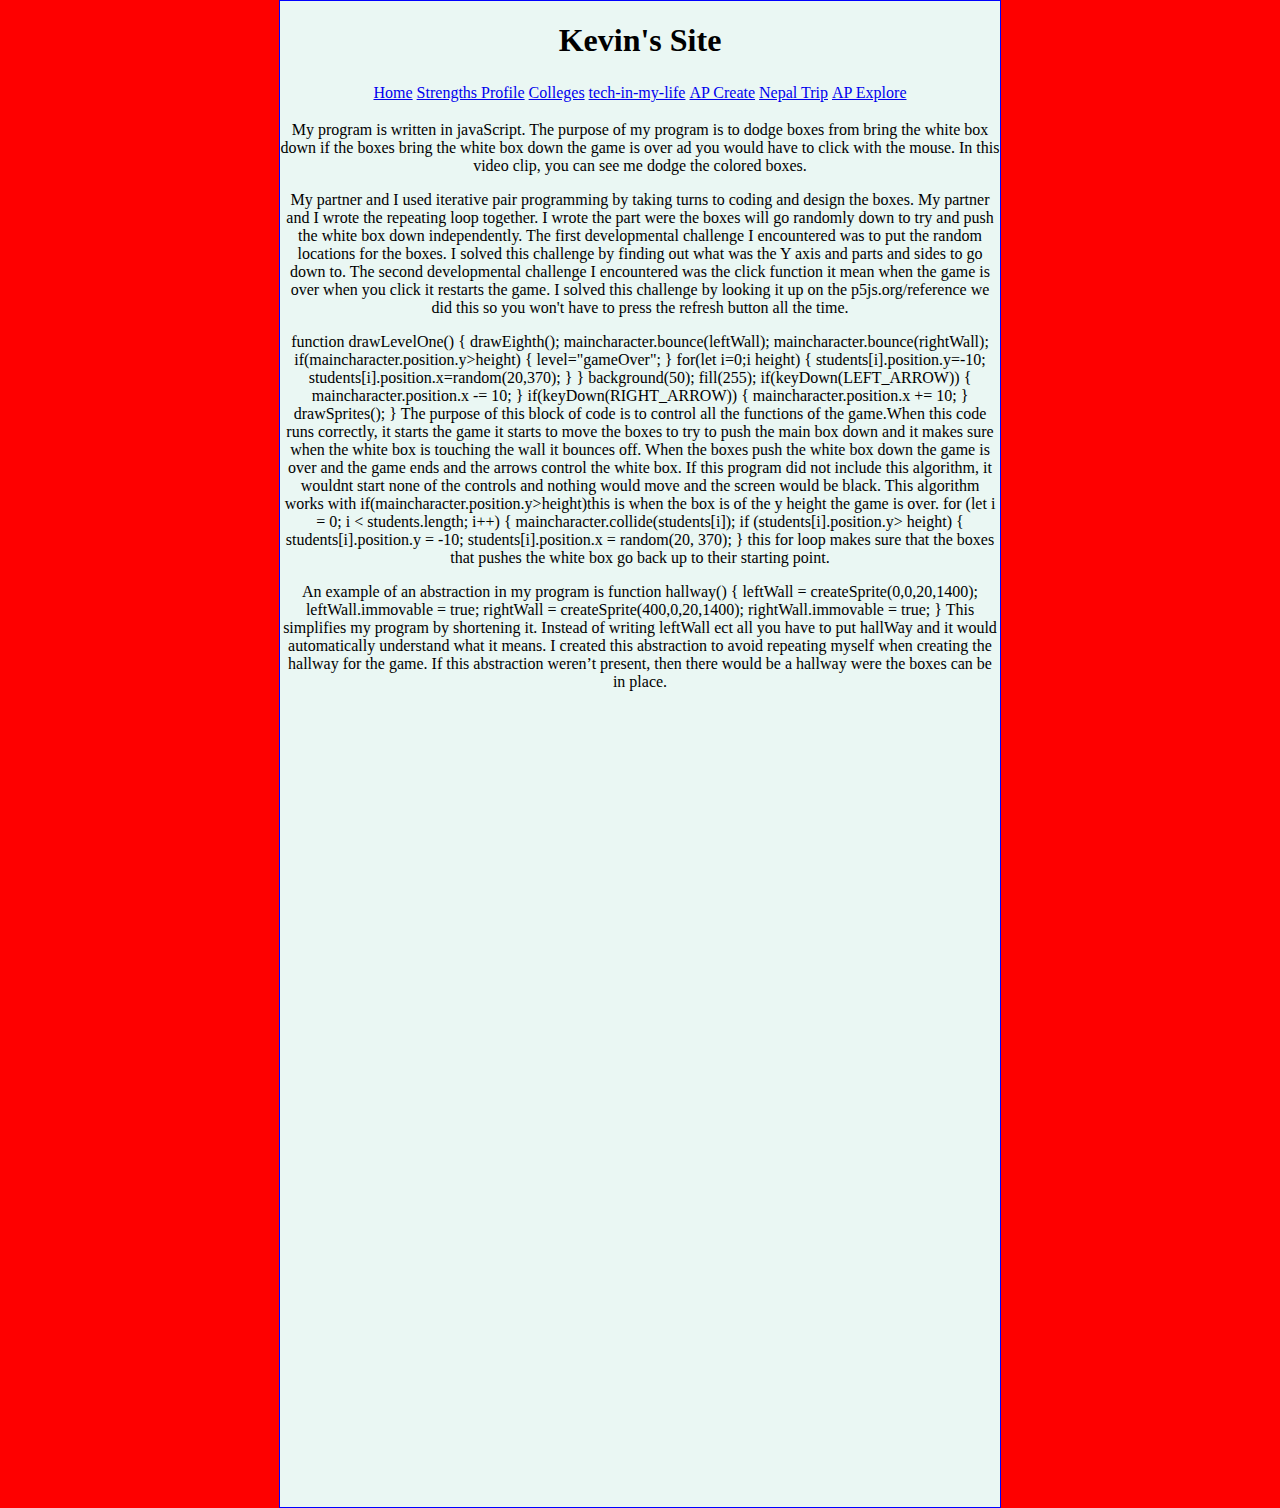
<file: ap-create.html>
<html>

<head>

    <title>Kevin’s Capstone Site</title>

    <link href="stylesheet.css" rel="stylesheet" />

</head>



<body class="tech-in-my-life">

    <div class="page">

        <div class="content">

            <h1>Kevin's Site</h1>
            <table class="nav">

                <tr>


                    <td><a href="index.html">Home</a></td>

                    <td><a href="strengths.html">Strengths Profile</a></td>

                    <td><a href="college.html">Colleges</a></td>

                    <td><a href="tech-in-my-life.html">tech-in-my-life</a></td>

                    <td><a href="ap-create.html">AP Create</a></td>

                    <td><a href="nepal-trip.html">Nepal Trip</a></td>

                    <td><a href="ap-explore.html">AP Explore</a></td>



                </tr>

            </table>
            <p>
                My program is written in javaScript. The purpose of my program is to dodge boxes from bring the white box down if the boxes bring the white box down the game is over ad you would have to click with the mouse. In this video clip, you can see me dodge the
                colored boxes.

            </p>
            <p>My partner and I used iterative pair programming by taking turns to coding and design the boxes. My partner and I wrote the repeating loop together. I wrote the part were the boxes will go randomly down to try and push the white box down independently.
                The first developmental challenge I encountered was to put the random locations for the boxes. I solved this challenge by finding out what was the Y axis and parts and sides to go down to. The second developmental challenge I encountered
                was the click function it mean when the game is over when you click it restarts the game. I solved this challenge by looking it up on the p5js.org/reference we did this so you won't have to press the refresh button all the time.</p>

            <p>function drawLevelOne() { drawEighth(); maincharacter.bounce(leftWall); maincharacter.bounce(rightWall); if(maincharacter.position.y>height) { level="gameOver"; } for(let i=0;i
                <students.length;i++) { maincharacter.collide(students[i]); if(students[i].position.y>height) { students[i].position.y=-10; students[i].position.x=random(20,370); } } background(50); fill(255); if(keyDown(LEFT_ARROW)) { maincharacter.position.x -= 10; } if(keyDown(RIGHT_ARROW)) { maincharacter.position.x += 10; } drawSprites();
                    } The purpose of this block of code is to control all the functions of the game.When this code runs correctly, it starts the game it starts to move the boxes to try to push the main box down and it makes sure when the white box is
                    touching the wall it bounces off. When the boxes push the white box down the game is over and the game ends and the arrows control the white box. If this program did not include this algorithm, it wouldnt start none of the controls
                    and nothing would move and the screen would be black. This algorithm works with if(maincharacter.position.y>height)this is when the box is of the y height the game is over. for (let i = 0; i
                    < students.length; i++) { maincharacter.collide(students[i]); if (students[i].position.y>
                        height) { students[i].position.y = -10; students[i].position.x = random(20, 370); } this for loop makes sure that the boxes that pushes the white box go back up to their starting point.
            </p>

            <p>An example of an abstraction in my program is function hallway() { leftWall = createSprite(0,0,20,1400); leftWall.immovable = true; rightWall = createSprite(400,0,20,1400); rightWall.immovable = true; } This simplifies my program by shortening
                it. Instead of writing leftWall ect all you have to put hallWay and it would automatically understand what it means. I created this abstraction to avoid repeating myself when creating the hallway for the game. If this abstraction weren’t
                present, then there would be a hallway were the boxes can be in place.

            </p>
            <div class="glitch-embed-wrap" style="height:800px; width: 100%;">
                <iframe src="https://glitch.com/embed/#!/embed/ap-create---task?path=hallway.js&previewSize=100" alt="ap-create---task on glitch" style="height: 100%; width: 100%; border: 0;"></iframe>
            </div>
        </div>
    </div>
</body>

</html>
</file>
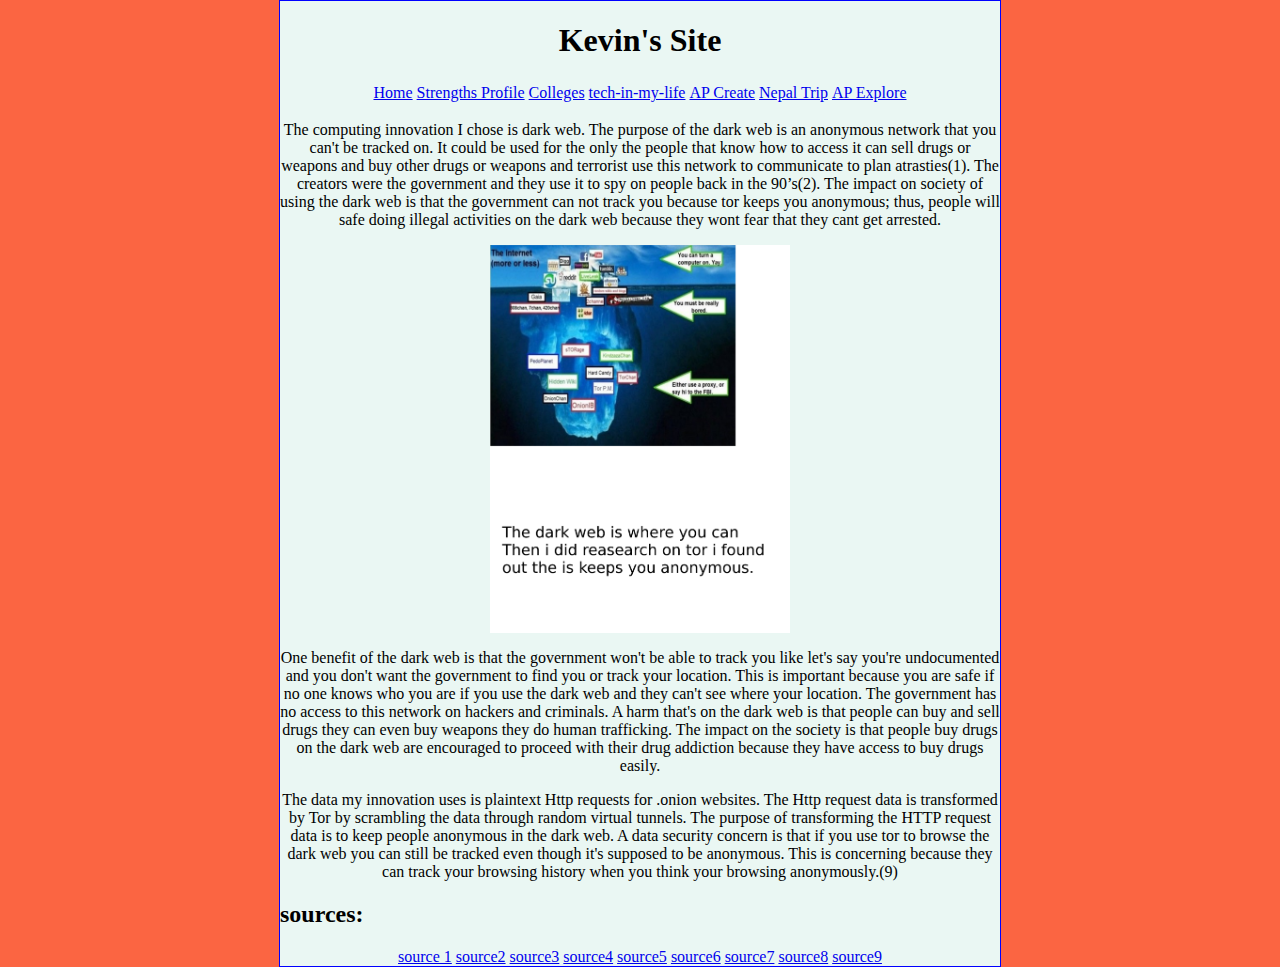
<file: ap-explore.html>
<html>

<head>

    <title>Kevin’s Capstone Site</title>

    <link href="stylesheet.css" rel="stylesheet" />

</head>



<body class="ap-explore">

    <div class="page">

        <div class="content">

            <h1>Kevin's Site</h1>
            <table class="nav">

                <tr>


                    <td><a href="index.html">Home</a></td>

                    <td><a href="strengths.html">Strengths Profile</a></td>

                    <td><a href="college.html">Colleges</a></td>

                    <td><a href="tech-in-my-life.html">tech-in-my-life</a></td>

                    <td><a href="ap-create.html">AP Create</a></td>

                    <td><a href="nepal-trip.html">Nepal Trip</a></td>

                    <td><a href="ap-explore.html">AP Explore</a></td>

                </tr>

            </table>
            <p>The computing innovation I chose is dark web. The purpose of the dark web is an anonymous network that you can't be tracked on. It could be used for the only the people that know how to access it can sell drugs or weapons and buy other drugs
                or weapons and terrorist use this network to communicate to plan atrasties(1). The creators were the government and they use it to spy on people back in the 90’s(2). The impact on society of using the dark web is that the government can
                not track you because tor keeps you anonymous; thus, people will safe doing illegal activities on the dark web because they wont fear that they cant get arrested.
            </p>
            <img src="thedarkweb.png" width="300px"></img>

            <p>One benefit of the dark web is that the government won't be able to track you like let's say you're undocumented and you don't want the government to find you or track your location. This is important because you are safe if no one knows who
                you are if you use the dark web and they can't see where your location. The government has no access to this network on hackers and criminals. A harm that's on the dark web is that people can buy and sell drugs they can even buy weapons
                they do human trafficking. The impact on the society is that people buy drugs on the dark web are encouraged to proceed with their drug addiction because they have access to buy drugs easily.
            </p>


            <p>The data my innovation uses is plaintext Http requests for .onion websites. The Http request data is transformed by Tor by scrambling the data through random virtual tunnels. The purpose of transforming the HTTP request data is to keep people
                anonymous in the dark web. A data security concern is that if you use tor to browse the dark web you can still be tracked even though it's supposed to be anonymous. This is concerning because they can track your browsing history when you
                think your browsing anonymously.(9)
            </p>

            <h2 class="header">sources:</h2>
            <td><a href="https://www.techadvisor.co.uk/how-to/internet/dark-web-3593569/">source 1</a></td>
            <td><a href="http://www.bbc.co.uk/guides/z9j6nbk#zt9qxsg">source2</a></td>
            <td><a href="http://www.iflscience.com/technology/what-dark-web/">source3</a></td>
            <td><a href="https://phys.org/news/2017-03-dangers-dark-web.html">source4</a></td>
            <td><a href="https://darkwebnews.com/dark-web/value-of-stolen-data-dark-web/">source5</a></td>
            <td><a href="https://www.techrepublic.com/article/how-to-safely-access-and-navigate-the-dark-web/">source6</a></td>
            <td><a href="https://www.esecurityplanet.com/open-source-security/the-trouble-with-tor.html">source7</a></td>
            <td><a href="https://www.wired.com/2016/01/heres-what-tors-data-looks-like-as-it-flows-around-the-world/">source8</a></td>
            <td><a href="https://thetinhat.com/blog/primers/is-tor-safe.htm">source9</a></td>

        </div>

    </div>

</body>

</html>
</file>
<file: stylesheet.css>
body {

    background-color: #bce5d8;

    margin: 0;

    padding: 0;

}


.page {

    text-align: center;

}


.content {

    background-color: #EAF7F3;

    border: 1px solid blue;

    margin: 0 auto;

    width: 720px;

}

.nav {
    margin: 0 auto;
}


.strengths {
    background-color: #8D230F
}


.college {
    background-color: #000B29
}

.tech-in-my-life {
    background-color: #FE0000
}

.ap-explore {
    background-color: #FB6542
}


.nepal-trip {
    background-color: #003B46
}


li {
    margin-right: 370px;
}


.header {
    margin-right: 1000px;
}

.A {
    margin-right: 1000px;
}
</file>
